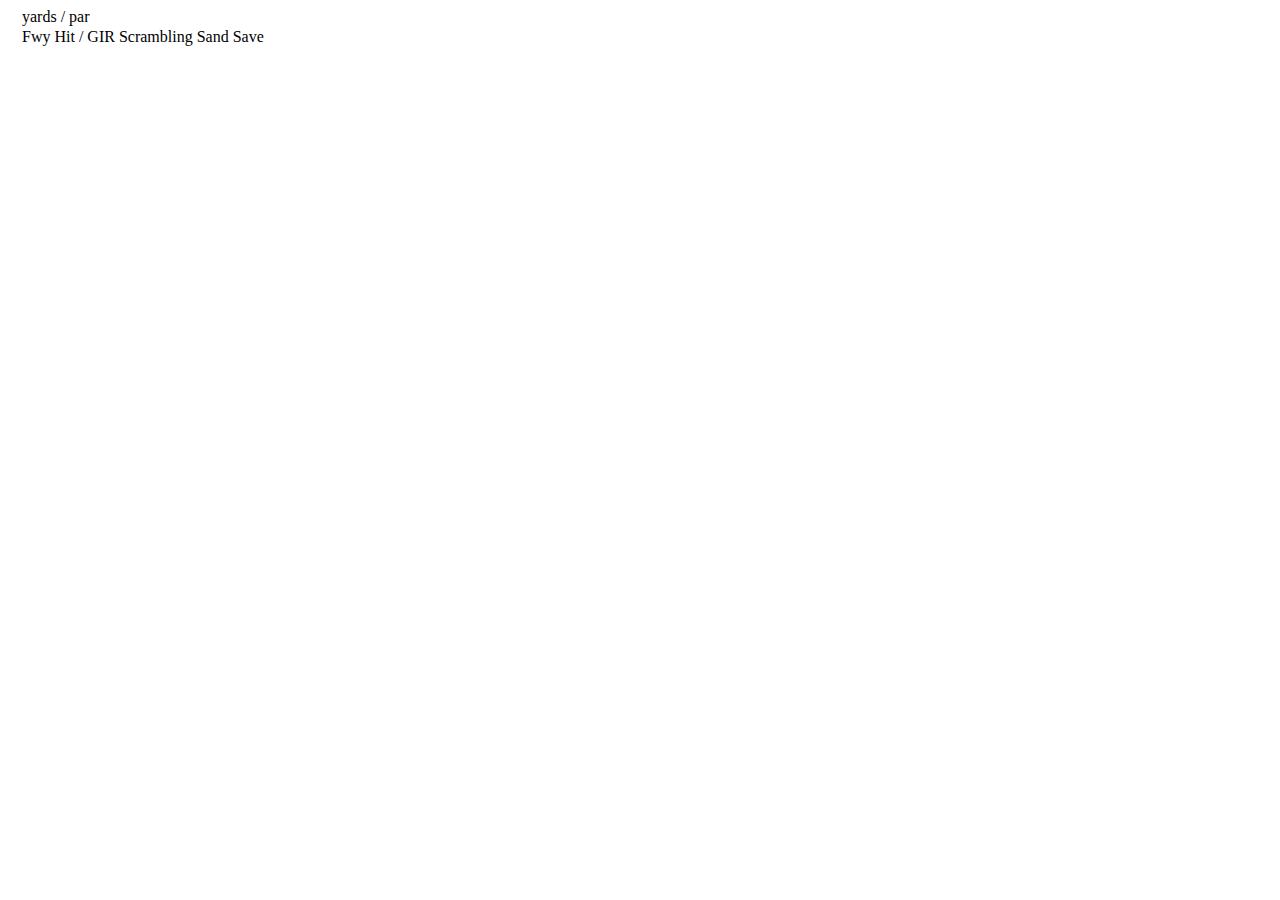
<file: templates/hole.html>
<!DOCTYPE html>
<html lang="en">
<head>
    <meta charset="UTF-8">
    <title></title>
</head>
<body>
<li class="rp-hole-item" data-bind="click: function(data,event){rTool.holeClick($element, $data);}">
    <div style="height: 52px; position: relative;">
        <div class="hole-number">
            <span data-bind="text: $data.hole"></span>
        </div>
        <div style="display: inline-block; width: 58%; position: relative; left: 0; top: 0; margin-left: -20px; height: 100%; float: left;">
            <div style="display: inline-block; width: 100%; position: relative; left: 34px; top: 0; height: 20px; float: left;">
                <span class="rp-hole-info value" data-bind="text: $data.yardage"></span>
                <span class="rp-hole-info">yards</span>
                <span class="rp-hole-info value">/</span>
                <span class="rp-hole-info">par</span>
                <span class="rp-hole-info value" data-bind="text: $data.parValue"></span>
            </div>
            <div style="display: inline-block; width: 100%; position: relative; left: 34px; top: 0; height: 30px; float: left;">
                <span class="rp-hole-info value glyphicon glyphicon-ok" data-bind="visible: $data.parValue > 3 && $data.fairwayHit"></span>
                <span class="rp-hole-info value glyphicon glyphicon-remove" data-bind="visible: $data.parValue > 3 && !$data.fairwayHit"></span>
                <span class="rp-hole-info value" data-bind="visible: $data.parValue > 3">Fwy Hit /</span>
                <span class="rp-hole-info value glyphicon glyphicon-ok" data-bind="visible: $data.greenInReg"></span>
                <span class="rp-hole-info value" data-bind="visible: $data.greenInReg">GIR</span>
                <span class="rp-hole-info value glyphicon glyphicon-ok" data-bind="visible: !$data.greenInReg && !$data.bunkerShot && $data.upAndDown"></span>
                <span class="rp-hole-info value glyphicon glyphicon-remove" data-bind="visible: !$data.greenInReg && !$data.bunkerShot && !$data.upAndDown"></span>
                <span class="rp-hole-info value" data-bind="visible: !$data.greenInReg && !$data.bunkerShot">Scrambling</span>
                <span class="rp-hole-info value glyphicon glyphicon-ok" data-bind="visible: !$data.greenInReg && $data.bunkerShot && $data.sandSave"></span>
                <span class="rp-hole-info value glyphicon glyphicon-remove" data-bind="visible: !$data.greenInReg && $data.bunkerShot && !$data.sandSave"></span>
                <span class="rp-hole-info value" data-bind="visible: !$data.greenInReg && $data.bunkerShot">Sand Save</span>
            </div>
            <div class="hole-score-marker" data-bind="style:{ 'background-color' :  $data.scoreColor() }"></div>
        </div>

        <div style="display: inline-block; width: 42%; position: relative; left: 4px; height: 100%">
            <div class="rp-hole-col round-score">
                <span class="rp-hole-score value" data-bind="text: $data.roundScore"></span>
            </div>
            <div class="rp-hole-col num-strokes">
                <span class="rp-hole-score value" style="font-weight: 400; color: #193f89" data-bind="text: $data.numStrokes"></span>
            </div>
            <div class="rp-hole-col num-putts">
                <span class="rp-hole-score value" data-bind="text: $data.numPutts"></span>
            </div>
        </div>
    </div>
</li>
</body>
</html>
</file>
